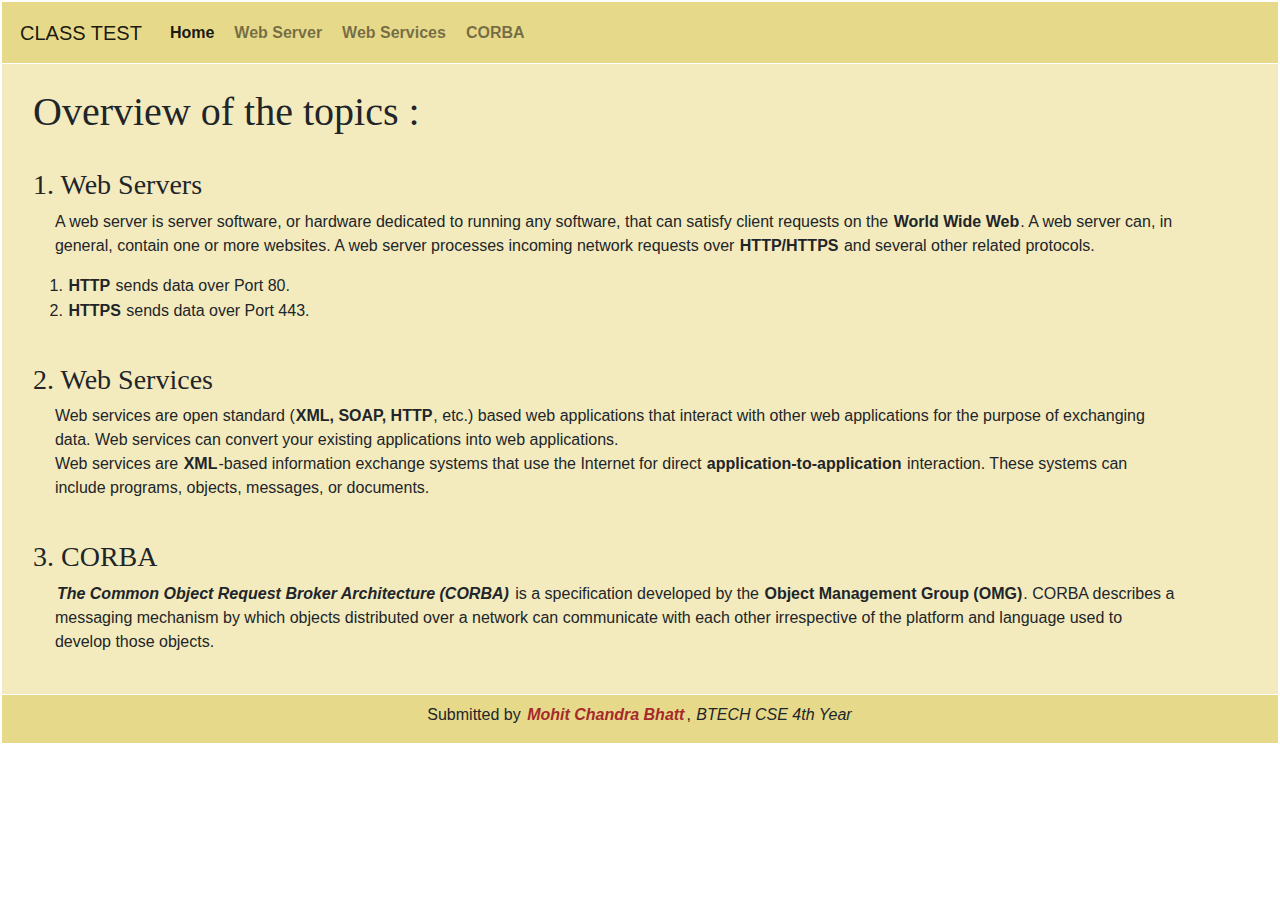
<file: index.html>
<html lang="en">
    <head>
        <meta charset="UTF-8">
        <meta name="viewport" content="width=device-width, initial-scale=1.0">
        <link rel="stylesheet" href="css/style.css">
        <link rel="stylesheet" href="https://stackpath.bootstrapcdn.com/font-awesome/4.7.0/css/font-awesome.min.css">
        <link rel="stylesheet" href="https://stackpath.bootstrapcdn.com/bootstrap/4.4.1/css/bootstrap.min.css">
        <title>Webtech Class Test</title>
    </head>
    <body>
        <section class="header">
            <nav class="navbar navbar-expand-lg navbar-light">
                <a class="navbar-brand" href="#">CLASS TEST</a>
                <button class="navbar-toggler" type="button" data-toggle="collapse" data-target="#navbarNavAltMarkup" aria-controls="navbarNavAltMarkup" aria-expanded="false" aria-label="Toggle navigation">
                  <span class="navbar-toggler-icon"></span>
                </button>
                <div class="collapse navbar-collapse" id="navbarNavAltMarkup">
                  <div class="navbar-nav">
                    <a class="nav-item nav-link active" href="index.html"><strong>Home</strong> <span class="sr-only">(current)</span></a>
                    <a class="nav-item nav-link" href="web-server/web-server-01.html"><strong>Web Server</strong></a>
                    <a class="nav-item nav-link" href="web-services/web-services-01.html"><strong>Web Services</strong></a>
                    <a class="nav-item nav-link" href="corba/corba-01.html"><strong>CORBA</strong></a>
                  </div>
                </div>
            </nav>
        </section>
        <section class="overview">
            <br>
                <h1>Overview of the topics :</h1><br>
                <h3>1. Web Servers</h3>
                <p class="p"> A web server is server software, or hardware dedicated to running any software, that can satisfy client requests on the <strong>World Wide Web</strong>. A web server can, in general, contain one or more websites. A web server processes incoming network requests over <strong>HTTP/HTTPS</strong> and several other related protocols.
                    <ol>
                        <li> <strong>HTTP</strong> sends data over Port 80.</li>
                        <li> <strong>HTTPS</strong> sends data over Port 443.</li>
                    </ol>
                    </p><br>
                <h3>2. Web Services</h3>
                <p class="p">Web services are open standard (<strong>XML, SOAP, HTTP</strong>, etc.) based web applications that interact with other web applications for the purpose of exchanging data. Web services can convert your existing applications into web applications.<br>
                Web services are <strong>XML</strong>-based information exchange systems that use the Internet for direct <strong>application-to-application</strong> interaction. These systems can include programs, objects, messages, or documents.
                </p><br>
                <h3>3. CORBA</h3>
                <p class="p"> <strong><em>The Common Object Request Broker Architecture (CORBA)</em></strong> is a specification developed by the <strong>Object Management Group (OMG)</strong>. CORBA describes a messaging mechanism by which objects distributed over a network can communicate with each other irrespective of the platform and language used to develop those objects.</p><br>
        </section>
        <section class="footer">
            <p>Submitted by <strong><em style="color: brown;">Mohit Chandra Bhatt</em></strong>,<em> BTECH CSE 4th Year</em></p>
        </section>
    </body>
</html>
</file>
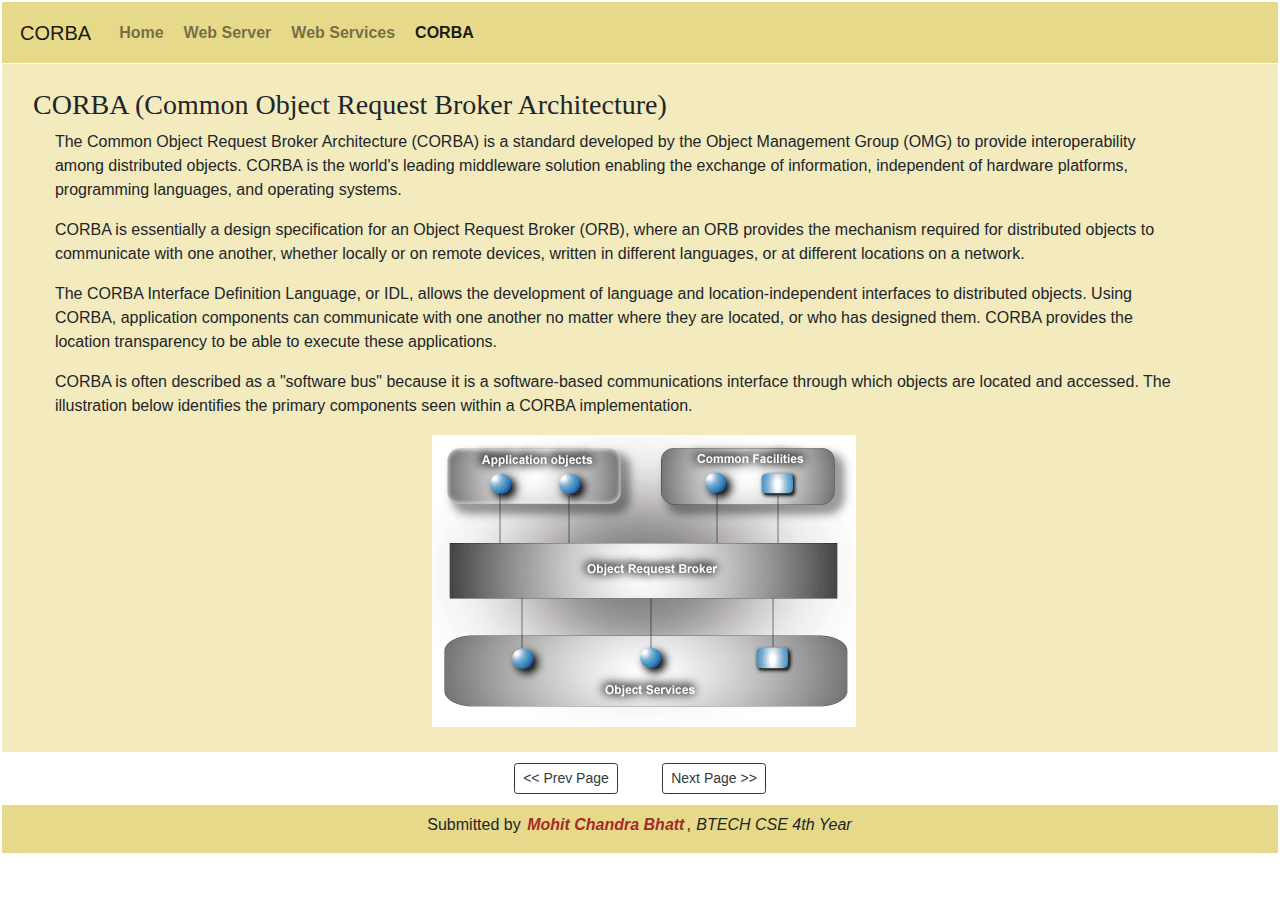
<file: corba/corba-01.html>
<html lang="en">
    <head>
        <meta charset="UTF-8">
        <meta name="viewport" content="width=device-width, initial-scale=1.0">
        <link rel="stylesheet" href="css/style-01.css">
        <link rel="stylesheet" href="https://stackpath.bootstrapcdn.com/font-awesome/4.7.0/css/font-awesome.min.css">
        <link rel="stylesheet" href="https://stackpath.bootstrapcdn.com/bootstrap/4.4.1/css/bootstrap.min.css">
        <title>CORBA</title>
    </head>
    <body>
        <section class="header">
            <nav class="navbar navbar-expand-lg navbar-light">
                <a class="navbar-brand" href="#">CORBA</a>
                <button class="navbar-toggler" type="button" data-toggle="collapse" data-target="#navbarNavAltMarkup" aria-controls="navbarNavAltMarkup" aria-expanded="false" aria-label="Toggle navigation">
                  <span class="navbar-toggler-icon"></span>
                </button>
                <div class="collapse navbar-collapse" id="navbarNavAltMarkup">
                  <div class="navbar-nav">
                    <a class="nav-item nav-link" href="../index.html"><strong>Home</strong> <span class="sr-only">(current)</span></a>
                    <a class="nav-item nav-link" href="../web-server/web-server-01.html"><strong>Web Server</strong></a>
                    <a class="nav-item nav-link" href="../web-services/web-services-01.html"><strong>Web Services</strong></a>
                    <a class="nav-item nav-link active" href="corba-01.html"><strong>CORBA</strong></a>
                  </div>
                </div>
            </nav>
        </section>
        <section class="overview">
                <br>
                <h3>CORBA (Common Object Request Broker Architecture)</h3>
                <p>
                    The Common Object Request Broker Architecture (CORBA) is a standard developed by the Object Management Group (OMG) to provide interoperability among distributed objects. CORBA is the world's leading middleware solution enabling the exchange of information, independent of hardware platforms, programming languages, and operating systems. <br>
                </p>
                <p>
                    CORBA is essentially a design specification for an Object Request Broker (ORB), where an ORB provides the mechanism required for distributed objects to communicate with one another, whether locally or on remote devices, written in different languages, or at different locations on a network.
                </p>
                <p>
                    The CORBA Interface Definition Language, or IDL, allows the development of language and location-independent interfaces to distributed objects. Using CORBA, application components can communicate with one another no matter where they are located, or who has designed them. CORBA provides the location transparency to be able to execute these applications.
                </p>
                <p>
                    CORBA is often described as a "software bus" because it is a software-based communications interface through which objects are located and accessed. The illustration below identifies the primary components seen within a CORBA implementation.
                </p>
                <img src="img/corba.gif" alt="CORBA" style="margin-left: 400px;">
                <br>
                <br>
        </section>
        <section class="toggle-buttons">
            <div style="text-align: center;">
                <button type="button" class="btn btn-outline-dark btn-sm" style="margin-top: 10px; margin-bottom: 10px; margin-right: 20px;"><< Prev Page </button>
                <button type="button" class="btn btn-outline-dark btn-sm" style="margin-top: 10px; margin-bottom: 10px; margin-left: 20px;" onclick="window.location.href = 'corba-02.html';"> Next Page >></button>
            </div>
        </section>
        <section class="footer">
            <p>Submitted by <strong><em style="color: brown;">Mohit Chandra Bhatt</em></strong>,<em> BTECH CSE 4th Year</em></p>
        </section>
    </body>
</html>
</file>
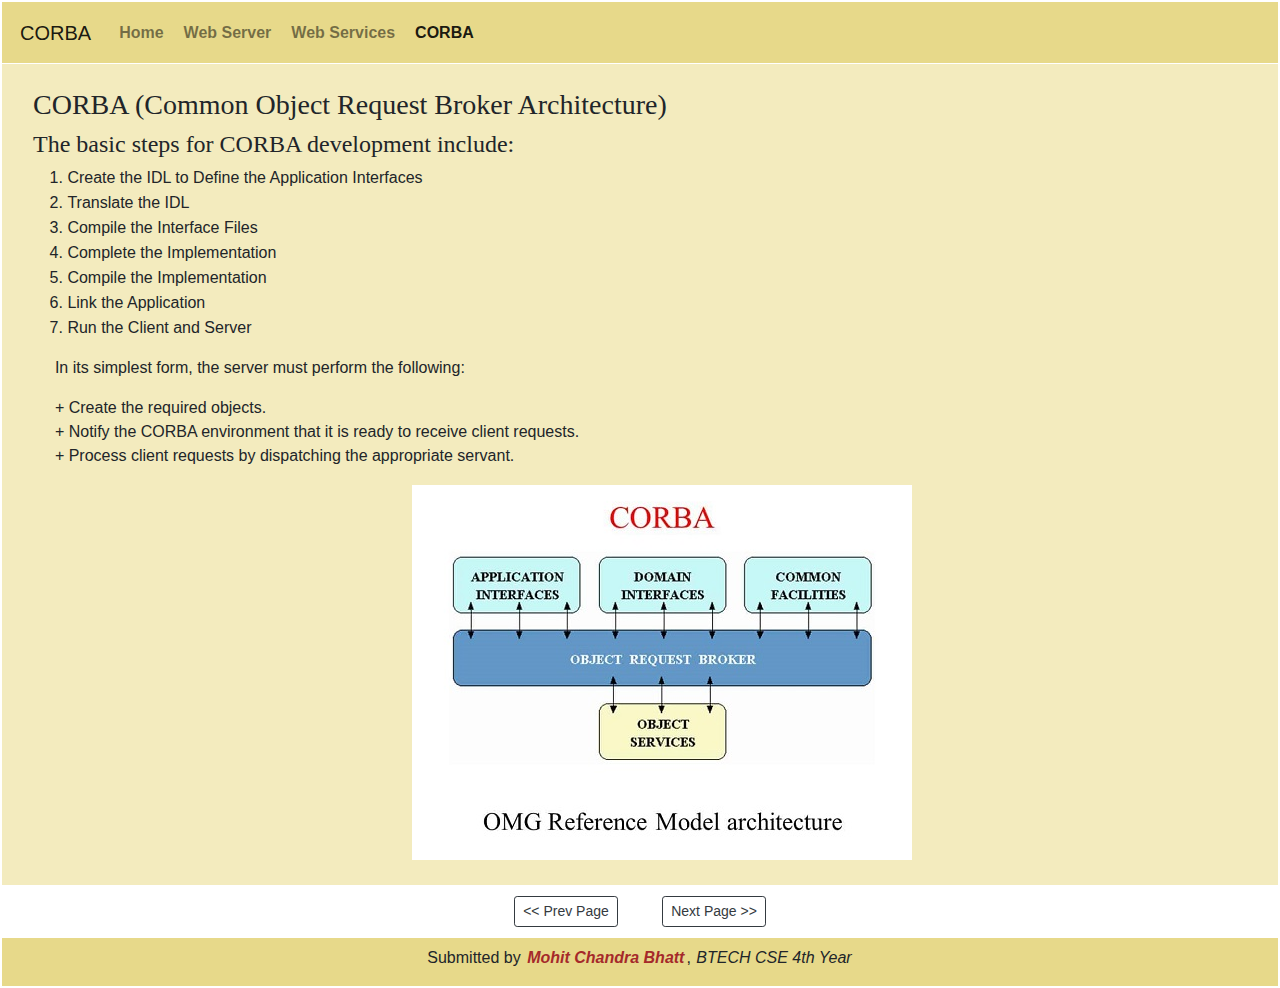
<file: corba/corba-02.html>
<html lang="en">
    <head>
        <meta charset="UTF-8">
        <meta name="viewport" content="width=device-width, initial-scale=1.0">
        <link rel="stylesheet" href="css/style-02.css">
        <link rel="stylesheet" href="https://stackpath.bootstrapcdn.com/font-awesome/4.7.0/css/font-awesome.min.css">
        <link rel="stylesheet" href="https://stackpath.bootstrapcdn.com/bootstrap/4.4.1/css/bootstrap.min.css">
        <title>CORBA</title>
    </head>
    <body>
        <section class="header">
            <nav class="navbar navbar-expand-lg navbar-light">
                <a class="navbar-brand" href="#">CORBA</a>
                <button class="navbar-toggler" type="button" data-toggle="collapse" data-target="#navbarNavAltMarkup" aria-controls="navbarNavAltMarkup" aria-expanded="false" aria-label="Toggle navigation">
                  <span class="navbar-toggler-icon"></span>
                </button>
                <div class="collapse navbar-collapse" id="navbarNavAltMarkup">
                  <div class="navbar-nav">
                    <a class="nav-item nav-link" href="../index.html"><strong>Home</strong> <span class="sr-only">(current)</span></a>
                    <a class="nav-item nav-link" href="../web-server/web-server-01.html"><strong>Web Server</strong></a>
                    <a class="nav-item nav-link" href="../web-services/web-services-01.html"><strong>Web Services</strong></a>
                    <a class="nav-item nav-link active" href="corba-01.html"><strong>CORBA</strong></a>
                  </div>
                </div>
            </nav>
        </section>
        <section class="overview">
                <br>
                <h3>CORBA (Common Object Request Broker Architecture)</h3>
                <h4>The basic steps for CORBA development include:</h4>
                <ol>
                    <li>Create the IDL to Define the Application Interfaces</li>
                    <li>Translate the IDL</li>
                    <li>Compile the Interface Files</li>
                    <li>Complete the Implementation</li>
                    <li>Compile the Implementation</li>
                    <li>Link the Application</li>
                    <li>Run the Client and Server</li>
                </ol>
                <p>
                    In its simplest form, the server must perform the following:
                </p>
                <p>
                    + Create the required objects. <br>
                    + Notify the CORBA environment that it is ready to receive client requests. <br>
                    + Process client requests by dispatching the appropriate servant. <br>
                </p>
                <img src="img/corbaa.jpg" alt="Architecture" style="margin-left: 380px;">
                <br>
                <br>
        </section>
        <section class="toggle-buttons">
            <div style="text-align: center;">
                <button type="button" class="btn btn-outline-dark btn-sm" style="margin-top: 10px; margin-bottom: 10px; margin-right: 20px;" onclick="window.location.href = 'corba-01.html';"><< Prev Page </button>
                <button type="button" class="btn btn-outline-dark btn-sm" style="margin-top: 10px; margin-bottom: 10px; margin-left: 20px;" onclick="window.location.href = 'corba-03.html';"> Next Page >></button>
            </div>
        </section>
        <section class="footer">
            <p>Submitted by <strong><em style="color: brown;">Mohit Chandra Bhatt</em></strong>,<em> BTECH CSE 4th Year</em></p>
        </section>
    </body>
</html>
</file>
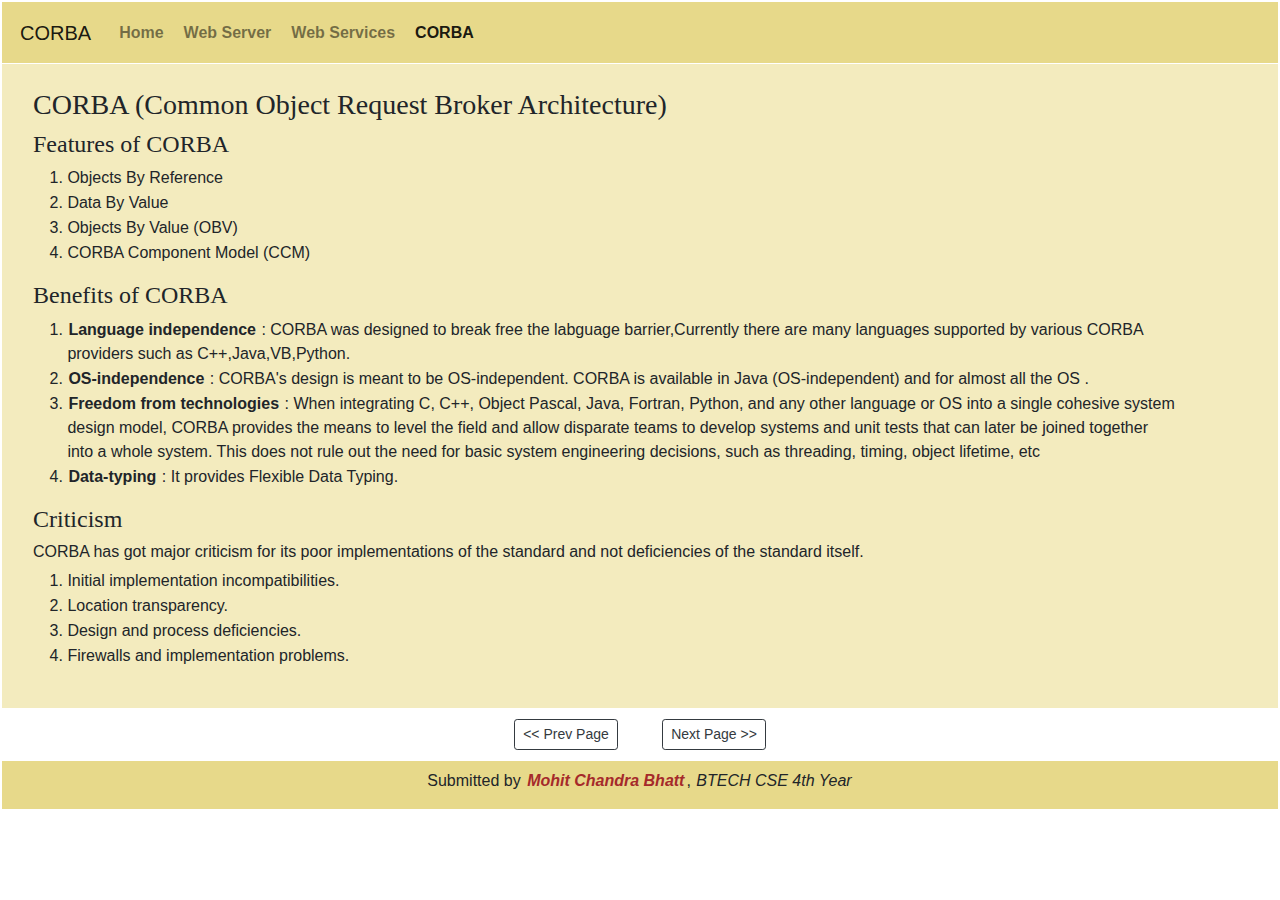
<file: corba/corba-03.html>
<html lang="en">
    <head>
        <meta charset="UTF-8">
        <meta name="viewport" content="width=device-width, initial-scale=1.0">
        <link rel="stylesheet" href="css/style-03.css">
        <link rel="stylesheet" href="https://stackpath.bootstrapcdn.com/font-awesome/4.7.0/css/font-awesome.min.css">
        <link rel="stylesheet" href="https://stackpath.bootstrapcdn.com/bootstrap/4.4.1/css/bootstrap.min.css">
        <title>CORBA</title>
    </head>
    <body>
        <section class="header">
            <nav class="navbar navbar-expand-lg navbar-light">
                <a class="navbar-brand" href="#">CORBA</a>
                <button class="navbar-toggler" type="button" data-toggle="collapse" data-target="#navbarNavAltMarkup" aria-controls="navbarNavAltMarkup" aria-expanded="false" aria-label="Toggle navigation">
                  <span class="navbar-toggler-icon"></span>
                </button>
                <div class="collapse navbar-collapse" id="navbarNavAltMarkup">
                  <div class="navbar-nav">
                    <a class="nav-item nav-link" href="../index.html"><strong>Home</strong> <span class="sr-only">(current)</span></a>
                    <a class="nav-item nav-link" href="../web-server/web-server-01.html"><strong>Web Server</strong></a>
                    <a class="nav-item nav-link" href="../web-services/web-services-01.html"><strong>Web Services</strong></a>
                    <a class="nav-item nav-link active" href="corba-01.html"><strong>CORBA</strong></a>
                  </div>
                </div>
            </nav>
        </section>
        <section class="overview">
                <br>
                <h3>CORBA (Common Object Request Broker Architecture)</h3>
                <h4>Features of CORBA</h4>
                <ol>
                    <li>Objects By Reference</li>
                    <li>Data By Value</li>
                    <li>Objects By Value (OBV)</li>
                    <li>CORBA Component Model (CCM)</li>
                </ol>
                <h4>Benefits of CORBA</h4>
                <ol>
                    <li><strong>Language independence</strong> : CORBA was designed to break free the labguage barrier,Currently there are many languages supported by various CORBA providers such as C++,Java,VB,Python.</li>
                    <li><strong>OS-independence</strong> : CORBA's design is meant to be OS-independent. CORBA is available in Java (OS-independent) and for almost all the OS .</li>
                    <li><strong>Freedom from technologies</strong> : When integrating C, C++, Object Pascal, Java, Fortran, Python, and any other language or OS into a single cohesive system design model, CORBA provides the means to level the field and allow disparate teams to develop systems and unit tests that can later be joined together into a whole system. This does not rule out the need for basic system engineering decisions, such as threading, timing, object lifetime, etc</li>
                    <li><strong>Data-typing</strong> : It provides Flexible Data Typing.</li>
                </ol>
                <h4>Criticism</h4>
                <h6>CORBA has got major criticism for its poor implementations of the standard and not deficiencies of the standard itself.</h6>
                <ol>
                    <li>Initial implementation incompatibilities.</li>
                    <li>Location transparency.</li>
                    <li>Design and process deficiencies.</li>
                    <li>Firewalls and implementation problems.</li>
                </ol>
                <br>
        </section>
        <section class="toggle-buttons">
            <div style="text-align: center;">
                <button type="button" class="btn btn-outline-dark btn-sm" style="margin-top: 10px; margin-bottom: 10px; margin-right: 20px;"  onclick="window.location.href = 'corba-02.html';"><< Prev Page </button>
                <button type="button" class="btn btn-outline-dark btn-sm" style="margin-top: 10px; margin-bottom: 10px; margin-left: 20px;"> Next Page >></button>
            </div>
        </section>
        <section class="footer">
            <p>Submitted by <strong><em style="color: brown;">Mohit Chandra Bhatt</em></strong>,<em> BTECH CSE 4th Year</em></p>
        </section>
    </body>
</html>
</file>
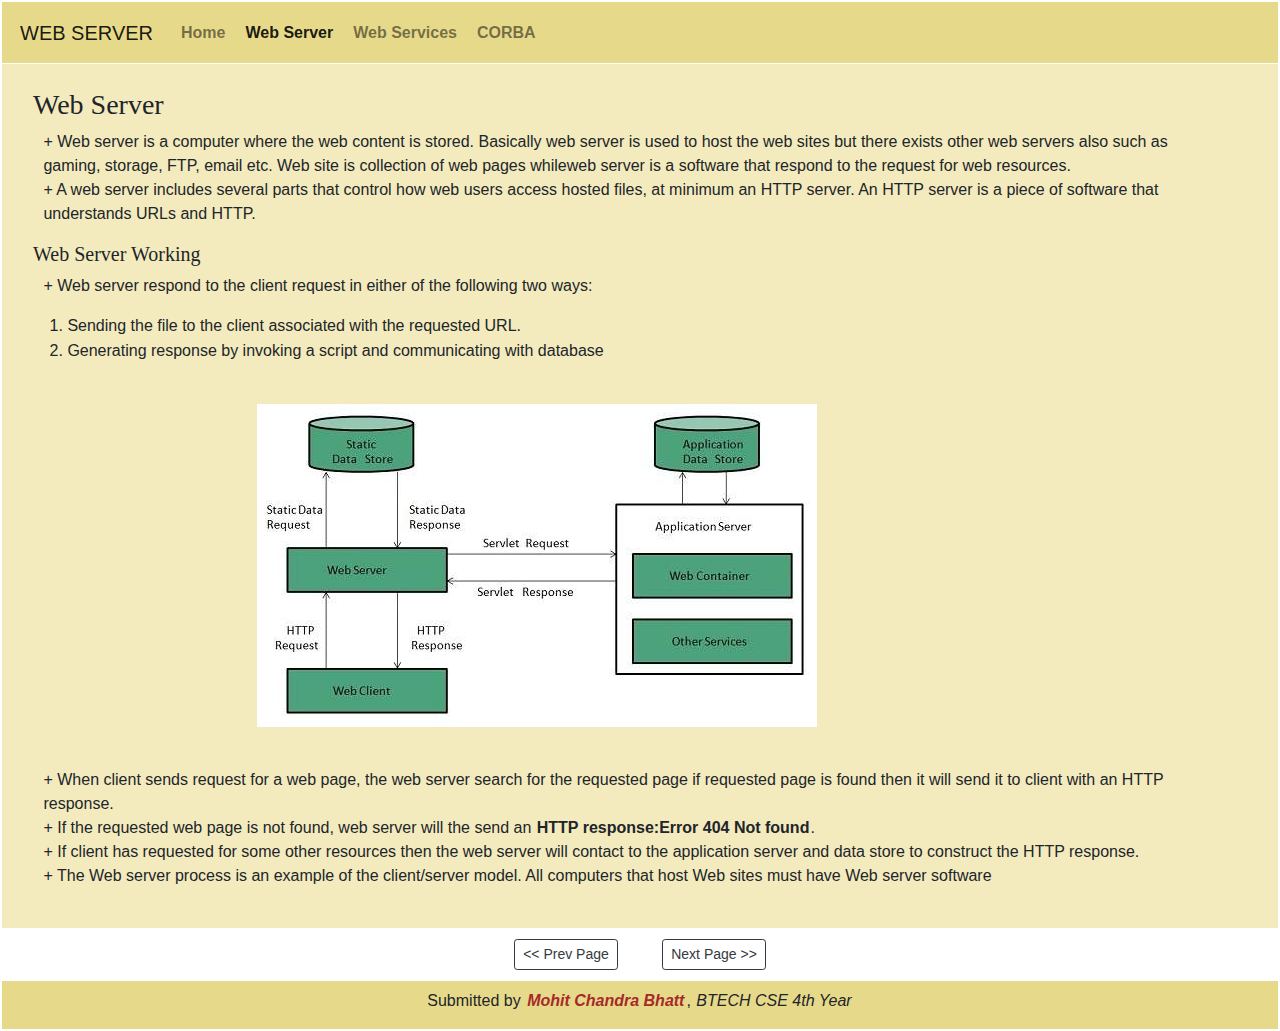
<file: web-server/web-server-01.html>
<html lang="en">
    <head>
        <meta charset="UTF-8">
        <meta name="viewport" content="width=device-width, initial-scale=1.0">
        <link rel="stylesheet" href="css/style-01.css">
        <link rel="stylesheet" href="https://stackpath.bootstrapcdn.com/font-awesome/4.7.0/css/font-awesome.min.css">
        <link rel="stylesheet" href="https://stackpath.bootstrapcdn.com/bootstrap/4.4.1/css/bootstrap.min.css">
        <title>Web Server</title>
    </head>
    <body>
        <section class="header">
            <nav class="navbar navbar-expand-lg navbar-light">
                <a class="navbar-brand" href="#">WEB SERVER</a>
                <button class="navbar-toggler" type="button" data-toggle="collapse" data-target="#navbarNavAltMarkup" aria-controls="navbarNavAltMarkup" aria-expanded="false" aria-label="Toggle navigation">
                  <span class="navbar-toggler-icon"></span>
                </button>
                <div class="collapse navbar-collapse" id="navbarNavAltMarkup">
                  <div class="navbar-nav">
                    <a class="nav-item nav-link" href="../index.html"><strong>Home</strong> <span class="sr-only">(current)</span></a>
                    <a class="nav-item nav-link active" href="web-server-01.html"><strong>Web Server</strong></a>
                    <a class="nav-item nav-link" href="../web-services/web-services-01.html"><strong>Web Services</strong></a>
                    <a class="nav-item nav-link" href="../corba/corba-01.html"><strong>CORBA</strong></a>
                  </div>
                </div>
            </nav>
        </section>
        <section class="overview">
                <br>
                <h3>Web Server</h3>
                <p class="p">+ Web server is a computer where the web content is stored. Basically web server is used to host the web sites but there exists other web servers also such as gaming, storage, FTP, email etc. Web site is collection of web pages whileweb server is a software that respond to the request for web resources.<br>
                + A web server includes several parts that control how web users access hosted files, at minimum an HTTP server. An HTTP server is a piece of software that understands URLs and HTTP.
                </p>
                <h5>Web Server Working</h5>
                <p class="p">+ Web server respond to the client request in either of the following two ways:
                <ol>
                    <li>Sending the file to the client associated with the requested URL.</li>
                    <li>Generating response by invoking a script and communicating with database</li>
                </ol>
                <br>
                <img src="img/web-service-working.jpg" alt="web-service-working" style="margin-left: 225px;">
                <br>
                <br>
                </p>
                <p>
                    + When client sends request for a web page, the web server search for the requested page if requested page is found then it will send it to client with an HTTP response.<br>
                    + If the requested web page is not found, web server will the send an <strong>HTTP response:Error 404 Not found</strong>.<br>
                    + If client has requested for some other resources then the web server will contact to the application server and data store to construct the HTTP response.<br>
                    + The Web server process is an example of the client/server model. All computers that host Web sites must have Web server software</p>
                    <br>
        </section>
        <section class="toggle-buttons">
            <div style="text-align: center;">
                <button type="button" class="btn btn-outline-dark btn-sm" style="margin-top: 10px; margin-bottom: 10px; margin-right: 20px;"><< Prev Page </button>
                <button type="button" class="btn btn-outline-dark btn-sm" style="margin-top: 10px; margin-bottom: 10px; margin-left: 20px;" onclick="window.location.href = 'web-server-02.html';"> Next Page >></button>
            </div>
        </section>
        <section class="footer">
            <p>Submitted by <strong><em style="color: brown;">Mohit Chandra Bhatt</em></strong>,<em> BTECH CSE 4th Year</em></p>
        </section>
    </body>
</html>
</file>
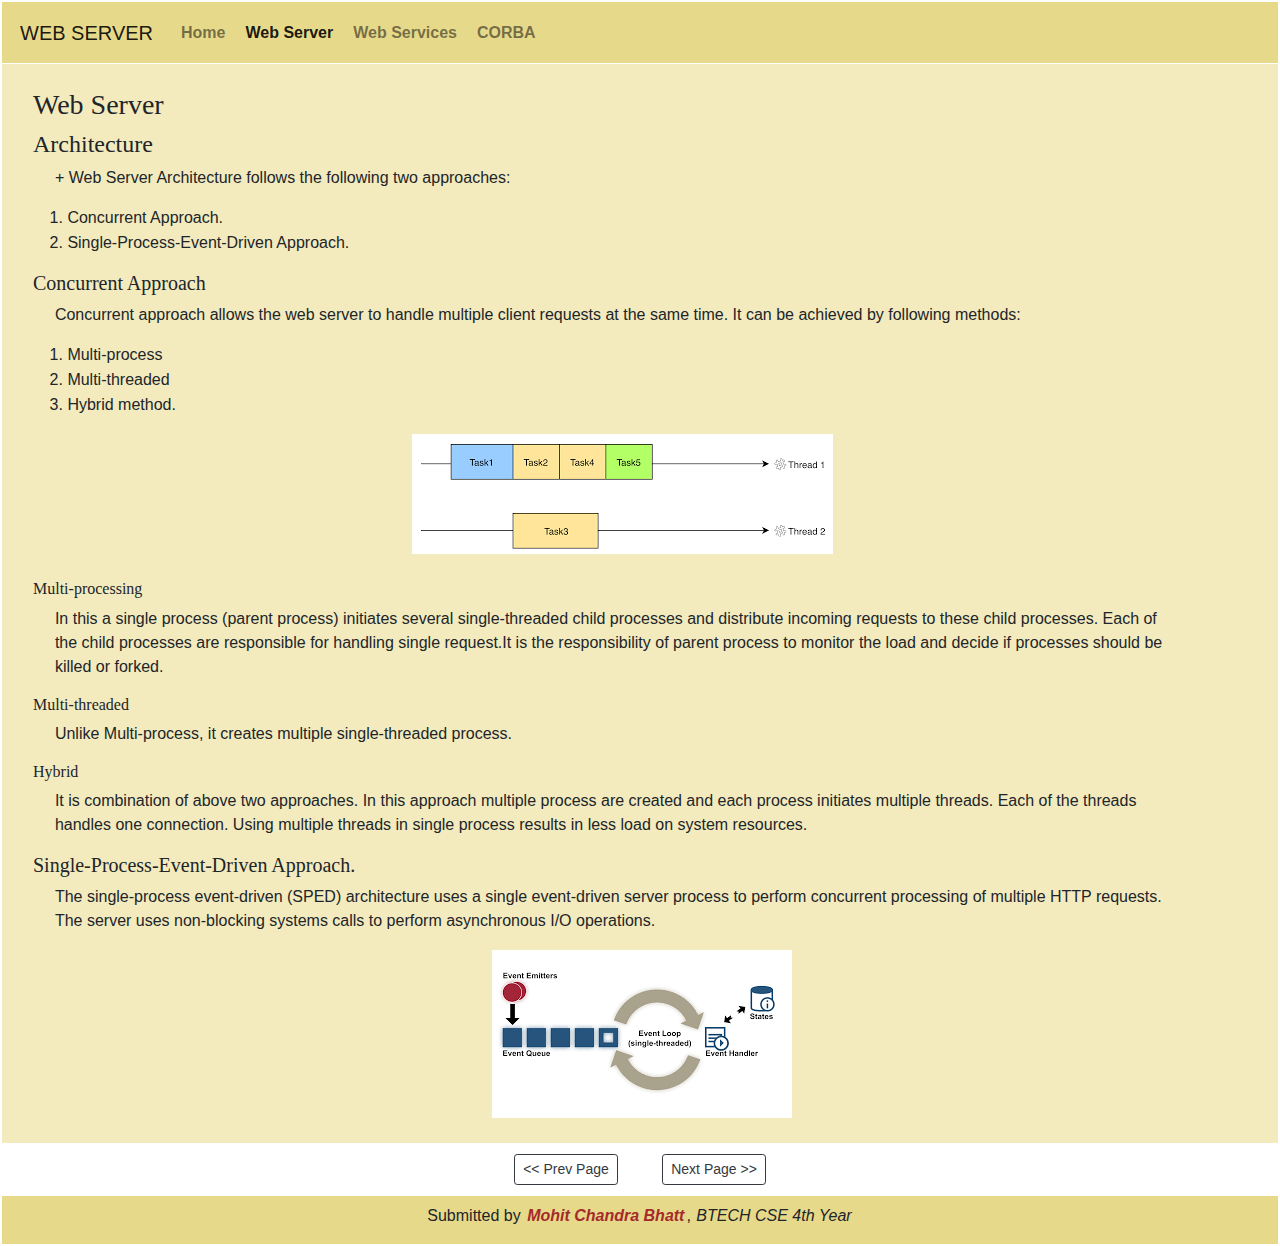
<file: web-server/web-server-02.html>
<html lang="en">
    <head>
        <meta charset="UTF-8">
        <meta name="viewport" content="width=device-width, initial-scale=1.0">
        <link rel="stylesheet" href="css/style-02.css">
        <link rel="stylesheet" href="https://stackpath.bootstrapcdn.com/font-awesome/4.7.0/css/font-awesome.min.css">
        <link rel="stylesheet" href="https://stackpath.bootstrapcdn.com/bootstrap/4.4.1/css/bootstrap.min.css">
        <title>Web Server</title>
    </head>
    <body>
        <section class="header">
            <nav class="navbar navbar-expand-lg navbar-light">
                <a class="navbar-brand" href="#">WEB SERVER</a>
                <button class="navbar-toggler" type="button" data-toggle="collapse" data-target="#navbarNavAltMarkup" aria-controls="navbarNavAltMarkup" aria-expanded="false" aria-label="Toggle navigation">
                  <span class="navbar-toggler-icon"></span>
                </button>
                <div class="collapse navbar-collapse" id="navbarNavAltMarkup">
                  <div class="navbar-nav">
                    <a class="nav-item nav-link" href="../index.html"><strong>Home</strong> <span class="sr-only">(current)</span></a>
                    <a class="nav-item nav-link active" href="web-server-01.html"><strong>Web Server</strong></a>
                    <a class="nav-item nav-link" href="../web-services/web-services-01.html"><strong>Web Services</strong></a>
                    <a class="nav-item nav-link" href="../corba/corba-01.html"><strong>CORBA</strong></a>
                  </div>
                </div>
            </nav>
        </section>
        <section class="overview">
                <br>
                <h3>Web Server</h3>
                <h4>Architecture</h4>
                <p class="p">+ Web Server Architecture follows the following two approaches:
                    <ol>
                        <li>Concurrent Approach.</li>
                        <li>Single-Process-Event-Driven Approach.</li>
                    </ol>
                </p>
                <h5>Concurrent Approach</h5>
                <p>Concurrent approach allows the web server to handle multiple client requests at the same time. It can be achieved by following methods:
                    <ol>
                        <li>Multi-process</li>
                        <li>Multi-threaded</li>
                        <li>Hybrid method.</li>
                    </ol>
                    <img src="img/images.png" alt="Concurrent Approach" style="margin-left: 380px;">
                    <br>
                    <br>
                    <h6>Multi-processing</h6>
                    <p>
                        In this a single process (parent process) initiates several single-threaded child processes and distribute incoming requests to these child processes. Each of the child processes are responsible for handling single request.It is the responsibility of parent process to monitor the load and decide if processes should be killed or forked.
                    </p>
                    <h6>Multi-threaded</h6>
                    <p>
                        Unlike Multi-process, it creates multiple single-threaded process.
                    </p>
                    <h6>Hybrid</h6>
                    <p>
                        It is combination of above two approaches. In this approach multiple process are created and each process initiates multiple threads. Each of the threads handles one connection. Using multiple threads in single process results in less load on system resources.
                    </p>
                </p>
                <h5>Single-Process-Event-Driven Approach.</h5>
                <p>
                    The single-process event-driven (SPED) architecture uses a single event-driven server process to perform concurrent processing of multiple HTTP requests. The server uses non-blocking systems calls to perform asynchronous I/O operations.
                </p>
                <img src="img/image.png" alt="single-event-driven" style="margin-left: 460px;">
                <br>
                <br>
        </section>
        <section class="toggle-buttons">
            <div style="text-align: center;">
                <button type="button" class="btn btn-outline-dark btn-sm" style="margin-top: 10px; margin-bottom: 10px; margin-right: 20px;" onclick="window.location.href = 'web-server-01.html';"><< Prev Page </button>
                <button type="button" class="btn btn-outline-dark btn-sm" style="margin-top: 10px; margin-bottom: 10px; margin-left: 20px;" onclick="window.location.href = 'web-server-03.html';"> Next Page >></button>
            </div>
        </section>
        <section class="footer">
            <p>Submitted by <strong><em style="color: brown;">Mohit Chandra Bhatt</em></strong>,<em> BTECH CSE 4th Year</em></p>
        </section>
    </body>
</html>
</file>
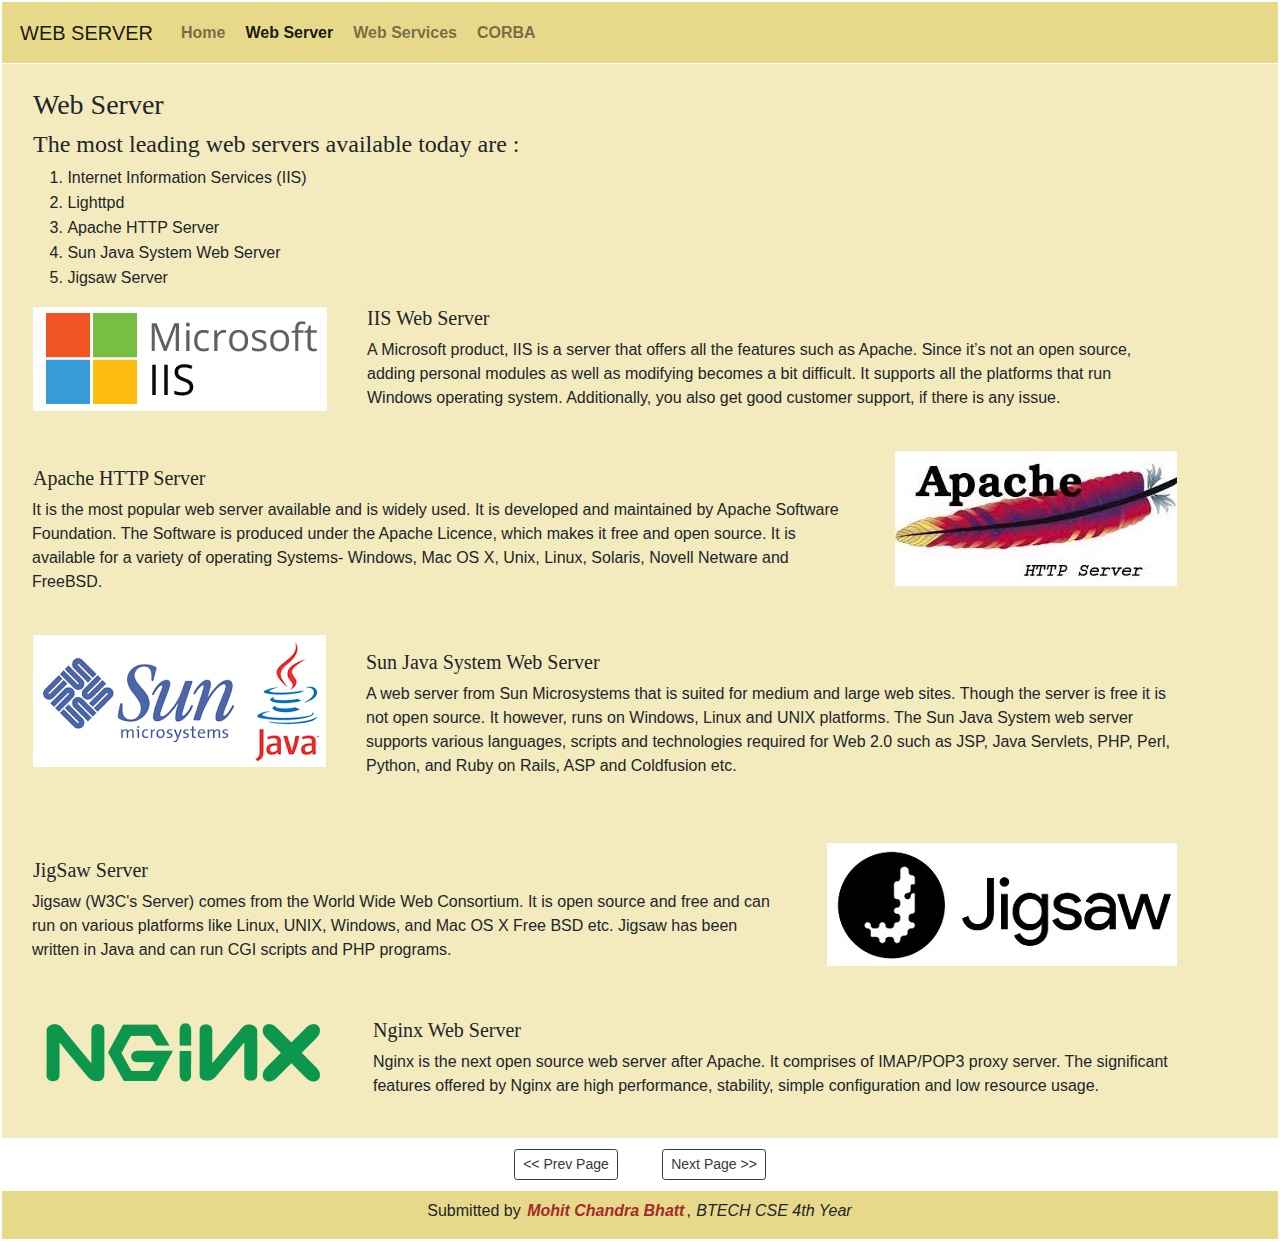
<file: web-server/web-server-03.html>
<html lang="en">
    <head>
        <meta charset="UTF-8">
        <meta name="viewport" content="width=device-width, initial-scale=1.0">
        <link rel="stylesheet" href="css/style-03.css">
        <link rel="stylesheet" href="https://stackpath.bootstrapcdn.com/font-awesome/4.7.0/css/font-awesome.min.css">
        <link rel="stylesheet" href="https://stackpath.bootstrapcdn.com/bootstrap/4.4.1/css/bootstrap.min.css">
        <title>Web Server</title>
    </head>
    <body>
        <section class="header">
            <nav class="navbar navbar-expand-lg navbar-light">
                <a class="navbar-brand" href="#">WEB SERVER</a>
                <button class="navbar-toggler" type="button" data-toggle="collapse" data-target="#navbarNavAltMarkup" aria-controls="navbarNavAltMarkup" aria-expanded="false" aria-label="Toggle navigation">
                  <span class="navbar-toggler-icon"></span>
                </button>
                <div class="collapse navbar-collapse" id="navbarNavAltMarkup">
                  <div class="navbar-nav">
                    <a class="nav-item nav-link" href="../index.html"><strong>Home</strong> <span class="sr-only">(current)</span></a>
                    <a class="nav-item nav-link active" href="web-server-01.html"><strong>Web Server</strong></a>
                    <a class="nav-item nav-link" href="../web-services/web-services-01.html"><strong>Web Services</strong></a>
                    <a class="nav-item nav-link" href="../corba/corba-01.html"><strong>CORBA</strong></a>
                  </div>
                </div>
            </nav>
        </section>
        <section class="overview">
                <br>
                <h3>Web Server</h3>
                <h4>The most leading web servers available today are :</h4>
                <ol>
                    <li>Internet Information Services (IIS)</li>
                    <li>Lighttpd</li>
                    <li>Apache HTTP Server</li>
                    <li>Sun Java System Web Server</li>
                    <li>Jigsaw Server</li>
                </ol>
                <img class="left" src="img/microsoft.png" alt="iis-microsoft" style="float: left;">
                <p> <h5>IIS Web Server</h5>A Microsoft product, IIS is a server that offers all the features such as Apache. Since it’s not an open source, adding personal modules as well as modifying becomes a bit difficult. It supports all the platforms that run Windows operating system. Additionally, you also get good customer support, if there is any issue.</p>
                <br>
                <img class="right" src="img/apache.jpg" alt="apache http" style="float: right;">
                <p> <h5>Apache HTTP Server</h5>It is the most popular web server available and is widely used. It is developed and maintained by Apache Software Foundation. The Software is produced under the Apache Licence, which makes it free and open source. It is available for a variety of operating Systems- Windows, Mac OS X, Unix, Linux, Solaris, Novell Netware and FreeBSD.</p>
                <br>
                <img class="left" src="img/sunjava.png" alt="sun java" style="float: left;">
                <p> <h5>Sun Java System Web Server</h5>A web server from Sun Microsystems that is suited for medium and large web sites. Though the server is free it is not open source. It however, runs on Windows, Linux and UNIX platforms. The Sun Java System web server supports various languages, scripts and technologies required for Web 2.0 such as JSP, Java Servlets, PHP, Perl, Python, and Ruby on Rails, ASP and Coldfusion etc.</p>
                <br>
                <br>
                <img class="right" src="img/JigSaw.jpg" alt="JigSaw" style="float: right;">
                <p> <h5>JigSaw Server</h5>Jigsaw (W3C's Server) comes from the World Wide Web Consortium. It is open source and free and can run on various platforms like Linux, UNIX, Windows, and Mac OS X Free BSD etc. Jigsaw has been written in Java and can run CGI scripts and PHP programs.</p>
                <br>
                <img class="left" src="img/nginx.jpg" alt="nginx" style="float: left;">
                <p> <h5>Nginx Web Server</h5>Nginx is the next open source web server after Apache. It comprises of IMAP/POP3 proxy server. The significant features offered by Nginx are high performance, stability, simple configuration and low resource usage.</p>
                <br>
        </section>
        <section class="toggle-buttons">
            <div style="text-align: center;">
                <button type="button" class="btn btn-outline-dark btn-sm" style="margin-top: 10px; margin-bottom: 10px; margin-right: 20px;" onclick="window.location.href = 'web-server-02.html';"><< Prev Page </button>
                <button type="button" class="btn btn-outline-dark btn-sm" style="margin-top: 10px; margin-bottom: 10px; margin-left: 20px;"> Next Page >></button>
            </div>
        </section>
        <section class="footer">
            <p>Submitted by <strong><em style="color: brown;">Mohit Chandra Bhatt</em></strong>,<em> BTECH CSE 4th Year</em></p>
        </section>
    </body>
</html>
</file>
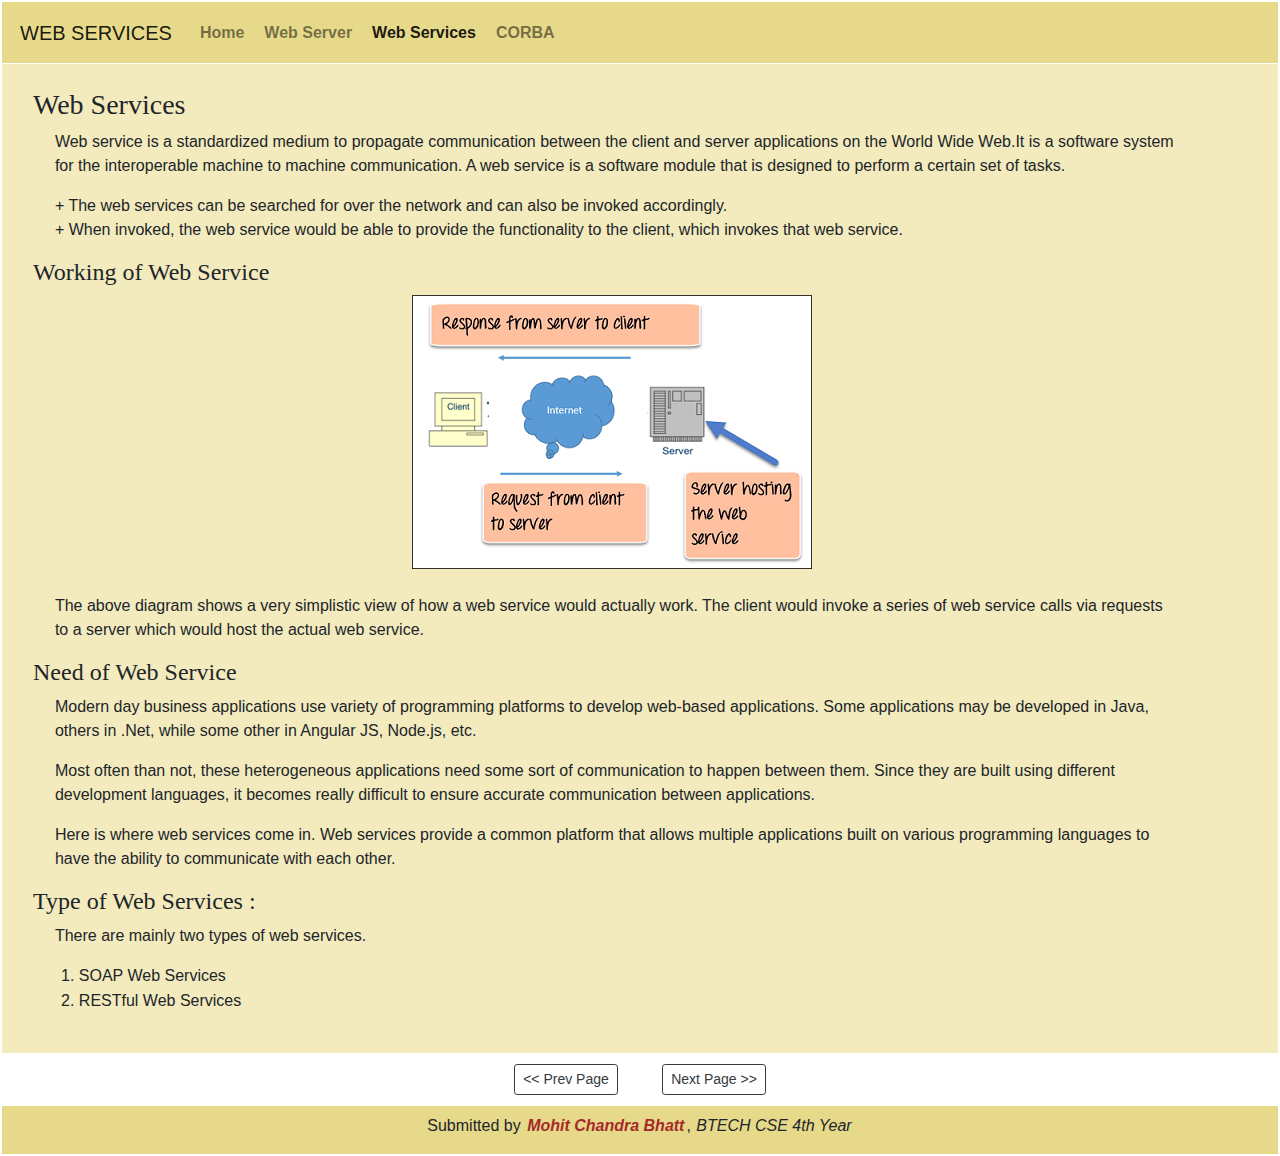
<file: web-services/web-services-01.html>
<html lang="en">
    <head>
        <meta charset="UTF-8">
        <meta name="viewport" content="width=device-width, initial-scale=1.0">
        <link rel="stylesheet" href="css/style-01.css">
        <link rel="stylesheet" href="https://stackpath.bootstrapcdn.com/font-awesome/4.7.0/css/font-awesome.min.css">
        <link rel="stylesheet" href="https://stackpath.bootstrapcdn.com/bootstrap/4.4.1/css/bootstrap.min.css">
        <title>Web Services</title>
    </head>
    <body>
        <section class="header">
            <nav class="navbar navbar-expand-lg navbar-light">
                <a class="navbar-brand" href="#">WEB SERVICES</a>
                <button class="navbar-toggler" type="button" data-toggle="collapse" data-target="#navbarNavAltMarkup" aria-controls="navbarNavAltMarkup" aria-expanded="false" aria-label="Toggle navigation">
                  <span class="navbar-toggler-icon"></span>
                </button>
                <div class="collapse navbar-collapse" id="navbarNavAltMarkup">
                  <div class="navbar-nav">
                    <a class="nav-item nav-link" href="../index.html"><strong>Home</strong> <span class="sr-only">(current)</span></a>
                    <a class="nav-item nav-link" href="../web-server/web-server-01.html"><strong>Web Server</strong></a>
                    <a class="nav-item nav-link active" href="web-services-01.html"><strong>Web Services</strong></a>
                    <a class="nav-item nav-link" href="../corba/corba-01.html"><strong>CORBA</strong></a>
                  </div>
                </div>
            </nav>
        </section>
        <section class="overview">
                <br>
                <h3>Web Services</h3>
                <p class="p">Web service is a standardized medium to propagate communication between the client and server applications on the World Wide Web.It is a software system for the interoperable machine to machine communication. A web service is a software module that is designed to perform a certain set of tasks.
                </p>
                <p>
                    + The web services can be searched for over the network and can also be invoked accordingly. <br>
                    + When invoked, the web service would be able to provide the functionality to the client, which invokes that web service.
                </p>
                <h4>Working of Web Service</h4>
                <img src="img/webservice.png" alt="webservice-working" style="margin-left: 380px;">
                <br>
                <br>
                <p>The above diagram shows a very simplistic view of how a web service would actually work. The client would invoke a series of web service calls via requests to a server which would host the actual web service.</p>
                <h4>Need of Web Service</h4>
                <p>
                    Modern day business applications use variety of programming platforms to develop web-based applications. Some applications may be developed in Java, others in .Net, while some other in Angular JS, Node.js, etc.
                </p>
                <p>
                    Most often than not, these heterogeneous applications need some sort of communication to happen between them. Since they are built using different development languages, it becomes really difficult to ensure accurate communication between applications.
                </p>
                <p>
                    Here is where web services come in. Web services provide a common platform that allows multiple applications built on various programming languages to have the ability to communicate with each other.
                </p>
                <h4>Type of Web Services :</h4>
                <p>There are mainly two types of web services. <br>
                    <ol>
                        <li>SOAP Web Services</li>
                        <li>RESTful Web Services</li>
                    </ol>
                </p>
                <br>
        </section>
        <section class="toggle-buttons">
            <div style="text-align: center;">
                <button type="button" class="btn btn-outline-dark btn-sm" style="margin-top: 10px; margin-bottom: 10px; margin-right: 20px;"><< Prev Page </button>
                <button type="button" class="btn btn-outline-dark btn-sm" style="margin-top: 10px; margin-bottom: 10px; margin-left: 20px;" onclick="window.location.href = 'web-services-02.html';"> Next Page >></button>
            </div>
        </section>
        <section class="footer">
            <p>Submitted by <strong><em style="color: brown;">Mohit Chandra Bhatt</em></strong>,<em> BTECH CSE 4th Year</em></p>
        </section>
    </body>
</html>
</file>
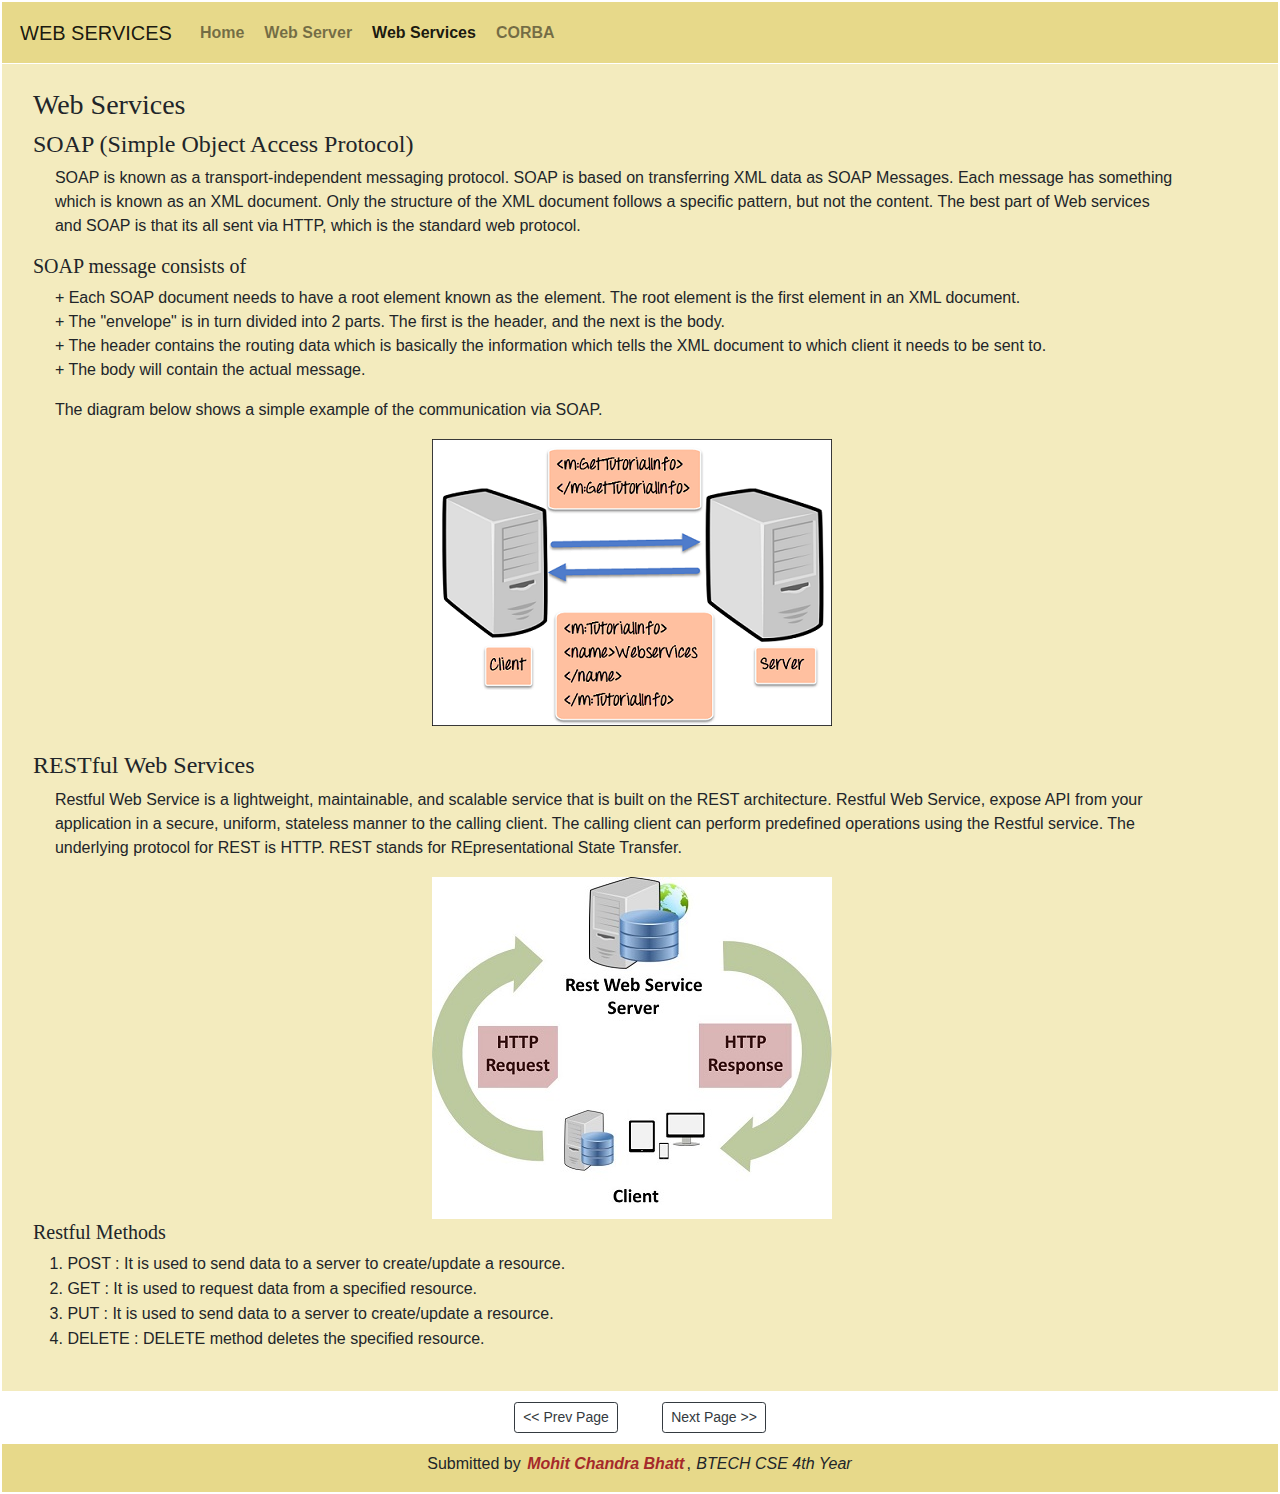
<file: web-services/web-services-02.html>
<html lang="en">
    <head>
        <meta charset="UTF-8">
        <meta name="viewport" content="width=device-width, initial-scale=1.0">
        <link rel="stylesheet" href="css/style-02.css">
        <link rel="stylesheet" href="https://stackpath.bootstrapcdn.com/font-awesome/4.7.0/css/font-awesome.min.css">
        <link rel="stylesheet" href="https://stackpath.bootstrapcdn.com/bootstrap/4.4.1/css/bootstrap.min.css">
        <title>Web Services</title>
    </head>
    <body>
        <section class="header">
            <nav class="navbar navbar-expand-lg navbar-light">
                <a class="navbar-brand" href="#">WEB SERVICES</a>
                <button class="navbar-toggler" type="button" data-toggle="collapse" data-target="#navbarNavAltMarkup" aria-controls="navbarNavAltMarkup" aria-expanded="false" aria-label="Toggle navigation">
                  <span class="navbar-toggler-icon"></span>
                </button>
                <div class="collapse navbar-collapse" id="navbarNavAltMarkup">
                  <div class="navbar-nav">
                    <a class="nav-item nav-link" href="../index.html"><strong>Home</strong> <span class="sr-only">(current)</span></a>
                    <a class="nav-item nav-link" href="../web-server/web-server-01.html"><strong>Web Server</strong></a>
                    <a class="nav-item nav-link active" href="web-services-01.html"><strong>Web Services</strong></a>
                    <a class="nav-item nav-link" href="../corba/corba-01.html"><strong>CORBA</strong></a>
                  </div>
                </div>
            </nav>
        </section>
        <section class="overview">
                <br>
                <h3>Web Services</h3>
                <h4>SOAP (Simple Object Access Protocol)</h4>
                <p>
                    SOAP is known as a transport-independent messaging protocol. SOAP is based on transferring XML data as SOAP Messages. Each message has something which is known as an XML document. Only the structure of the XML document follows a specific pattern, but not the content. The best part of Web services and SOAP is that its all sent via HTTP, which is the standard web protocol.
                </p>
                <h5>SOAP message consists of</h5>
                <p>
                    + Each SOAP document needs to have a root element known as the <Envelope> element. The root element is the first element in an XML document. <br>
                    + The "envelope" is in turn divided into 2 parts. The first is the header, and the next is the body. <br>
                    + The header contains the routing data which is basically the information which tells the XML document to which client it needs to be sent to. <br>
                    + The body will contain the actual message. <br>
                </p>
                <p>
                    The diagram below shows a simple example of the communication via SOAP.
                </p>
                <img src="img/soap.png" alt="soap" style="margin-left: 400px;">
                <br>
                <br>
                <h4>RESTful Web Services</h4>
                <p>
                    Restful Web Service is a lightweight, maintainable, and scalable service that is built on the REST architecture. Restful Web Service, expose API from your application in a secure, uniform, stateless manner to the calling client. The calling client can perform predefined operations using the Restful service. The underlying protocol for REST is HTTP. REST stands for REpresentational State Transfer.
                </p>
                <img src="img/rest.jpeg" alt="restful" style="margin-left: 400px;">
                <h5>Restful Methods</h5>
                <ol>
                    <li>POST : It is used to send data to a server to create/update a resource.</li>
                    <li>GET : It is used to request data from a specified resource.</li>
                    <li>PUT : It is used to send data to a server to create/update a resource.</li>
                    <li>DELETE : DELETE method deletes the specified resource.</li>
                </ol>
                <br>
        </section>
        <section class="toggle-buttons">
            <div style="text-align: center;">
                <button type="button" class="btn btn-outline-dark btn-sm" style="margin-top: 10px; margin-bottom: 10px; margin-right: 20px;" onclick="window.location.href = 'web-services-01.html';"><< Prev Page </button>
                <button type="button" class="btn btn-outline-dark btn-sm" style="margin-top: 10px; margin-bottom: 10px; margin-left: 20px;" onclick="window.location.href = 'web-services-03.html';"> Next Page >></button>
            </div>
        </section>
        <section class="footer">
            <p>Submitted by <strong><em style="color: brown;">Mohit Chandra Bhatt</em></strong>,<em> BTECH CSE 4th Year</em></p>
        </section>
    </body>
</html>
</file>
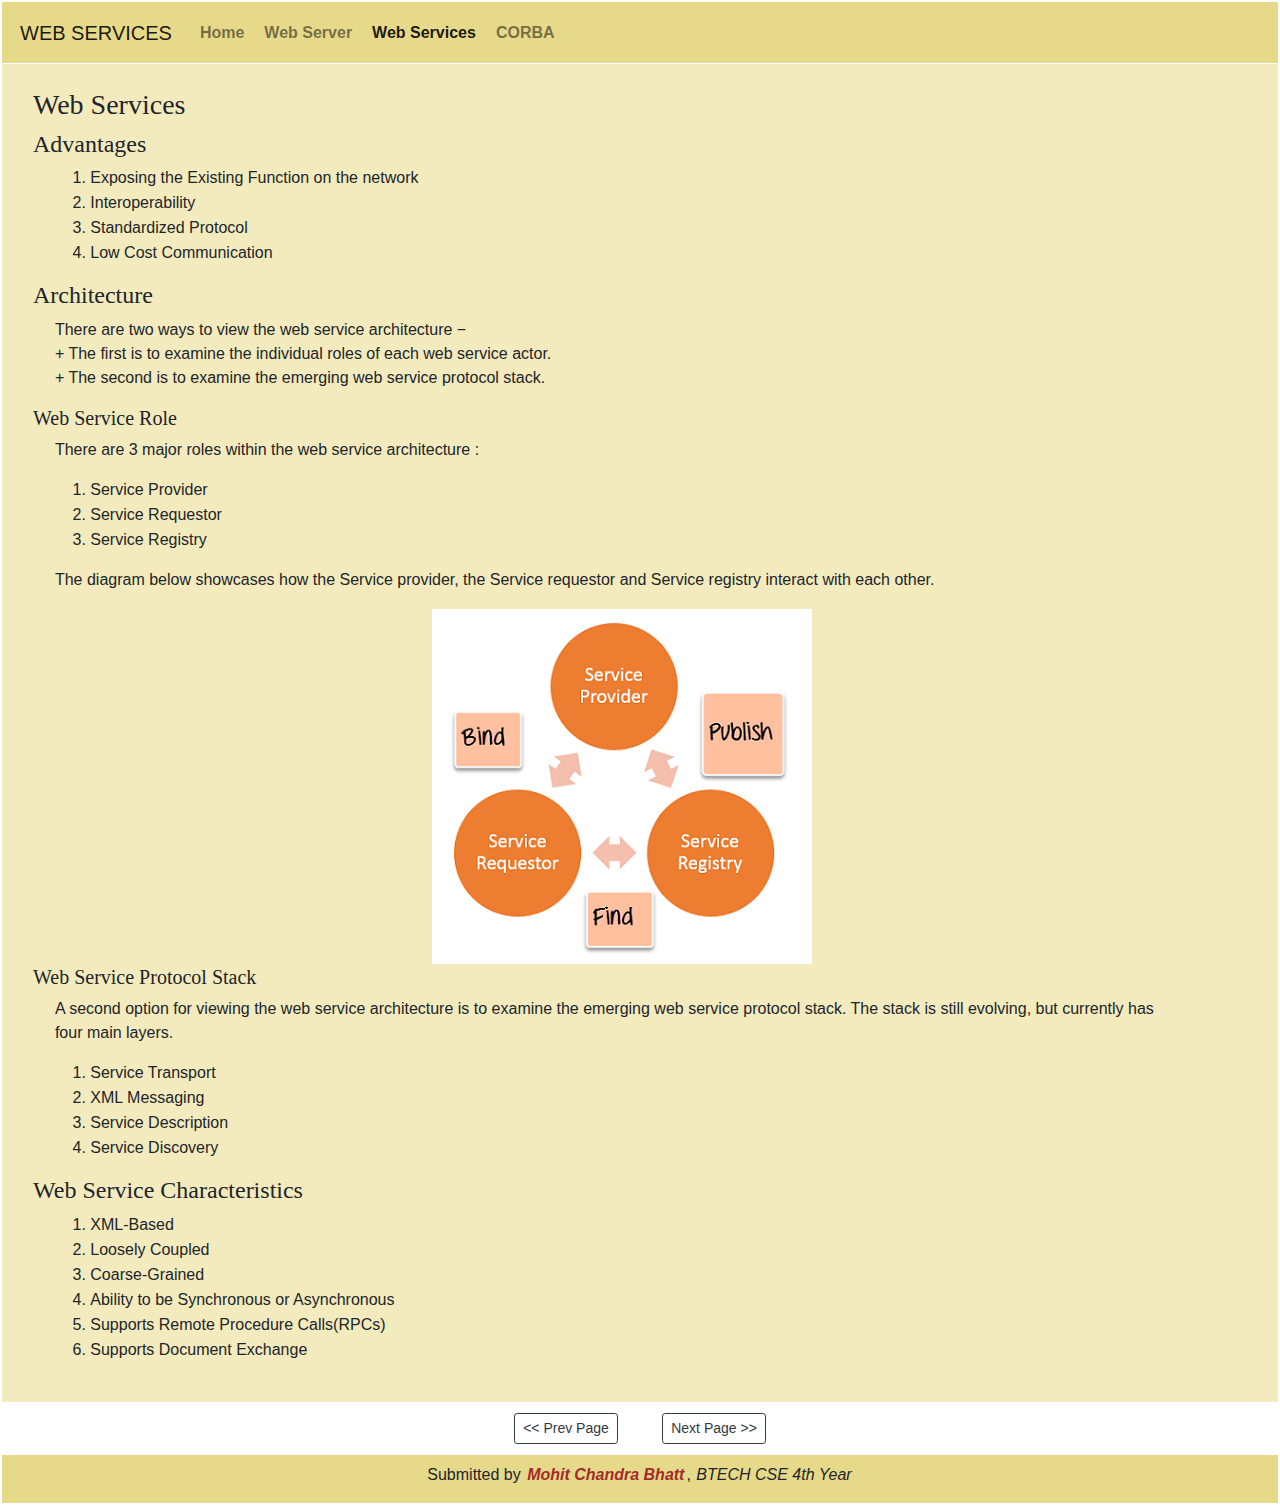
<file: web-services/web-services-03.html>
<html lang="en">
    <head>
        <meta charset="UTF-8">
        <meta name="viewport" content="width=device-width, initial-scale=1.0">
        <link rel="stylesheet" href="css/style-03.css">
        <link rel="stylesheet" href="https://stackpath.bootstrapcdn.com/font-awesome/4.7.0/css/font-awesome.min.css">
        <link rel="stylesheet" href="https://stackpath.bootstrapcdn.com/bootstrap/4.4.1/css/bootstrap.min.css">
        <title>Web Services</title>
    </head>
    <body>
        <section class="header">
            <nav class="navbar navbar-expand-lg navbar-light">
                <a class="navbar-brand" href="#">WEB SERVICES</a>
                <button class="navbar-toggler" type="button" data-toggle="collapse" data-target="#navbarNavAltMarkup" aria-controls="navbarNavAltMarkup" aria-expanded="false" aria-label="Toggle navigation">
                  <span class="navbar-toggler-icon"></span>
                </button>
                <div class="collapse navbar-collapse" id="navbarNavAltMarkup">
                  <div class="navbar-nav">
                    <a class="nav-item nav-link" href="../index.html"><strong>Home</strong> <span class="sr-only">(current)</span></a>
                    <a class="nav-item nav-link" href="../web-server/web-server-01.html"><strong>Web Server</strong></a>
                    <a class="nav-item nav-link active" href="web-services-01.html"><strong>Web Services</strong></a>
                    <a class="nav-item nav-link" href="../corba/corba-01.html"><strong>CORBA</strong></a>
                  </div>
                </div>
            </nav>
        </section>
        <section class="overview">
                <br>
                <h3>Web Services</h3>
                <h4>Advantages</h4>
                <ol>
                    <li>Exposing the Existing Function on the network</li>
                    <li>Interoperability</li>
                    <li>Standardized Protocol</li>
                    <li>Low Cost Communication</li>
                </ol>
                <h4>Architecture</h4>
                <p>
                    There are two ways to view the web service architecture − <br>
                    + The first is to examine the individual roles of each web service actor. <br>
                    + The second is to examine the emerging web service protocol stack.  
                </p>
                <h5>Web Service Role</h5>
                <p>There are 3 major roles within the web service architecture :</p>
                <ol>
                    <li>Service Provider</li>
                    <li>Service Requestor</li>
                    <li>Service Registry</li>
                </ol>
                <p>
                    The diagram below showcases how the Service provider, the Service requestor and Service registry interact with each other.
                </p>
                <img src="img/websr.png" alt="web service role" style="margin-left: 400px;">
                <h5>Web Service Protocol Stack</h5>
                <p>
                    A second option for viewing the web service architecture is to examine the emerging web service protocol stack. The stack is still evolving, but currently has four main layers.
                </p>
                <ol>
                    <li>Service Transport</li>
                    <li>XML Messaging</li>
                    <li>Service Description</li>
                    <li>Service Discovery</li>
                </ol>
                <h4>Web Service Characteristics</h4>
                <ol>
                    <li>XML-Based</li>
                    <li>Loosely Coupled</li>
                    <li>Coarse-Grained</li>
                    <li>Ability to be Synchronous or Asynchronous</li>
                    <li>Supports Remote Procedure Calls(RPCs)</li>
                    <li>Supports Document Exchange</li>
                </ol>
                <br>
        </section>
        <section class="toggle-buttons">
            <div style="text-align: center;">
                <button type="button" class="btn btn-outline-dark btn-sm" style="margin-top: 10px; margin-bottom: 10px; margin-right: 20px;" onclick="window.location.href = 'web-services-02.html';"><< Prev Page </button>
                <button type="button" class="btn btn-outline-dark btn-sm" style="margin-top: 10px; margin-bottom: 10px; margin-left: 20px;"> Next Page >></button>
            </div>
        </section>
        <section class="footer">
            <p>Submitted by <strong><em style="color: brown;">Mohit Chandra Bhatt</em></strong>,<em> BTECH CSE 4th Year</em></p>
        </section>
    </body>
</html>
</file>
<file: css/style.css>
* {
    margin: 1px;
    padding: 0;
}

.header {
    background: #e7d98a;
}

.navbar-toggler .fa{
    font-size: 80px;
    cursor: pointer;
    font-weight: 500;
}

.overview {
    background-color: #f3ebbe;
    padding-left: 30px;
    padding-right: 100px;
}

.overview h3, h1 {
    font-family: cursive;
}

.overview p{
    margin-left: 2%;
}

.overview ol{
    margin-left: 3%;
}

.footer {
    background: #e7d98a;
    padding-top: 8px;
    padding-bottom: 0.1px;
}

.footer p{
    text-align: center;
}
</file>
<file: corba/css/style-01.css>
* {
    margin: 1px;
    padding: 0;
}

.header {
    background: #e7d98a;
}

.navbar-toggler .fa{
    font-size: 30px;
    cursor: pointer;
}

.overview {
    background-color: #f3ebbe;
    padding-left: 30px;
    padding-right: 100px;
}

.overview h3, h1 {
    font-family: cursive;
}

.overview p{
    margin-left: 2%;
}

.overview ol{
    margin-left: 3%;
}

.footer {
    background: #e7d98a;
    vertical-align: baseline;
    align-items: justify;
    padding-top: 8px;
    padding-bottom: 0.1px;
}

.footer p{
    text-align: center;
}
</file>
<file: corba/css/style-02.css>
* {
    margin: 1px;
    padding: 0;
}

.header {
    background: #e7d98a;
}

.navbar-toggler .fa{
    font-size: 30px;
    cursor: pointer;
}

.overview {
    background-color: #f3ebbe;
    padding-left: 30px;
    padding-right: 100px;
}

.overview h3, h4 {
    font-family: cursive;
}

.overview p{
    margin-left: 2%;
}

.overview ol{
    margin-left: 3%;
}

.footer {
    background: #e7d98a;
    vertical-align: baseline;
    align-items: justify;
    padding-top: 8px;
    padding-bottom: 0.1px;
}

.footer p{
    text-align: center;
}
</file>
<file: corba/css/style-03.css>
* {
    margin: 1px;
    padding: 0;
}

.header {
    background: #e7d98a;
}

.navbar-toggler .fa{
    font-size: 30px;
    cursor: pointer;
}

.overview {
    background-color: #f3ebbe;
    padding-left: 30px;
    padding-right: 100px;
}

.overview h3, h4 {
    font-family: cursive;
}

.overview p{
    margin-left: 2%;
}

.overview ol{
    margin-left: 3%;
}

.footer {
    background: #e7d98a;
    vertical-align: baseline;
    align-items: justify;
    padding-top: 8px;
    padding-bottom: 0.1px;
}

.footer p{
    text-align: center;
}
</file>
<file: web-server/css/style-01.css>
* {
    margin: 1px;
    padding: 0;
}

.header {
    background: #e7d98a;
}

.navbar-toggler .fa{
    font-size: 30px;
    cursor: pointer;
}

.overview {
    background-color: #f3ebbe;
    padding-left: 30px;
    padding-right: 100px;
}

.overview h3, h5 {
    font-family: cursive;
}

.overview p{
    margin-left: 1%;
}

.overview ol{
    margin-left: 3%;
}


.footer {
    background: #e7d98a;
    align-items: justify;
    padding-top: 8px;
    padding-bottom: 0.1px;
}

.footer p{
    text-align: center;
}
</file>
<file: web-server/css/style-02.css>
* {
    margin: 1px;
    padding: 0;
}

.header {
    background: #e7d98a;
}

.navbar-toggler .fa{
    font-size: 30px;
    cursor: pointer;
}

.overview {
    background-color: #f3ebbe;
    padding-left: 30px;
    padding-right: 100px;
}

.overview h3, h4, h5, h6 {
    font-family: cursive;
}

.overview p{
    margin-left: 2%;
}

.overview ol{
    margin-left: 3%;
}

.footer {
    background: #e7d98a;
    vertical-align: baseline;
    align-items: justify;
    padding-top: 8px;
    padding-bottom: 0.1px;
}

.footer p{
    text-align: center;
}
</file>
<file: web-server/css/style-03.css>
* {
    margin: 1px;
    padding: 0;
}

.header {
    background: #e7d98a;
}

.navbar-toggler .fa{
    font-size: 30px;
    cursor: pointer;
}

.overview {
    background-color: #f3ebbe;
    padding-left: 30px;
    padding-right: 100px;
}

.overview h3, h4, h5 {
    font-family: cursive;
}

.overview p{
    padding-left: 30px;
	padding-right: 100px;
}

.overview ol{
    margin-left: 3%;
}

.left {
    margin-right: 40px;
}

.right {
    margin-left: 40px;
}

.footer {
    background: #e7d98a;
    vertical-align: baseline;
    align-items: justify;
    padding-top: 8px;
    padding-bottom: 0.1px;
}

.footer p{
    text-align: center;
}
</file>
<file: web-services/css/style-01.css>
* {
    margin: 1px;
    padding: 0;
}

.header {
    background: #e7d98a;
}

.navbar-toggler .fa{
    font-size: 30px;
    cursor: pointer;
}

.overview {
    background-color: #f3ebbe;
    padding-left: 30px;
    padding-right: 100px;
}

.overview h3, h4 {
    font-family: cursive;
}

.overview p{
    margin-left: 2%;
}

.overview ol{
    margin-left: 4%;
}

.footer {
    background: #e7d98a;
    vertical-align: baseline;
    align-items: justify;
    padding-top: 8px;
    padding-bottom: 0.1px;
}

.footer p{
    text-align: center;
}
</file>
<file: web-services/css/style-02.css>
* {
    margin: 1px;
    padding: 0;
}

.header {
    background: #e7d98a;
}

.navbar-toggler .fa{
    font-size: 30px;
    cursor: pointer;
}

.overview {
    background-color: #f3ebbe;
    padding-left: 30px;
    padding-right: 100px;
}

.overview h3, h4, h5 {
    font-family: cursive;
}

.overview p{
    margin-left: 2%;
}

.overview ol{
    margin-left: 3%;
}

.footer {
    background: #e7d98a;
    vertical-align: baseline;
    align-items: justify;
    padding-top: 8px;
    padding-bottom: 0.1px;
}

.footer p{
    text-align: center;
}
</file>
<file: web-services/css/style-03.css>
* {
    margin: 1px;
    padding: 0;
}

.header {
    background: #e7d98a;
}

.navbar-toggler .fa{
    font-size: 30px;
    cursor: pointer;
}

.overview {
    background-color: #f3ebbe;
    padding-left: 30px;
    padding-right: 100px;
}

.overview h3, h4, h5 {
    font-family: cursive;
}

.overview p{
    margin-left: 2%;
}

.overview ol{
    margin-left: 5%;
}

.footer {
    background: #e7d98a;
    vertical-align: baseline;
    align-items: justify;
    padding-top: 8px;
    padding-bottom: 0.1px;
}

.footer p{
    text-align: center;
}
</file>
